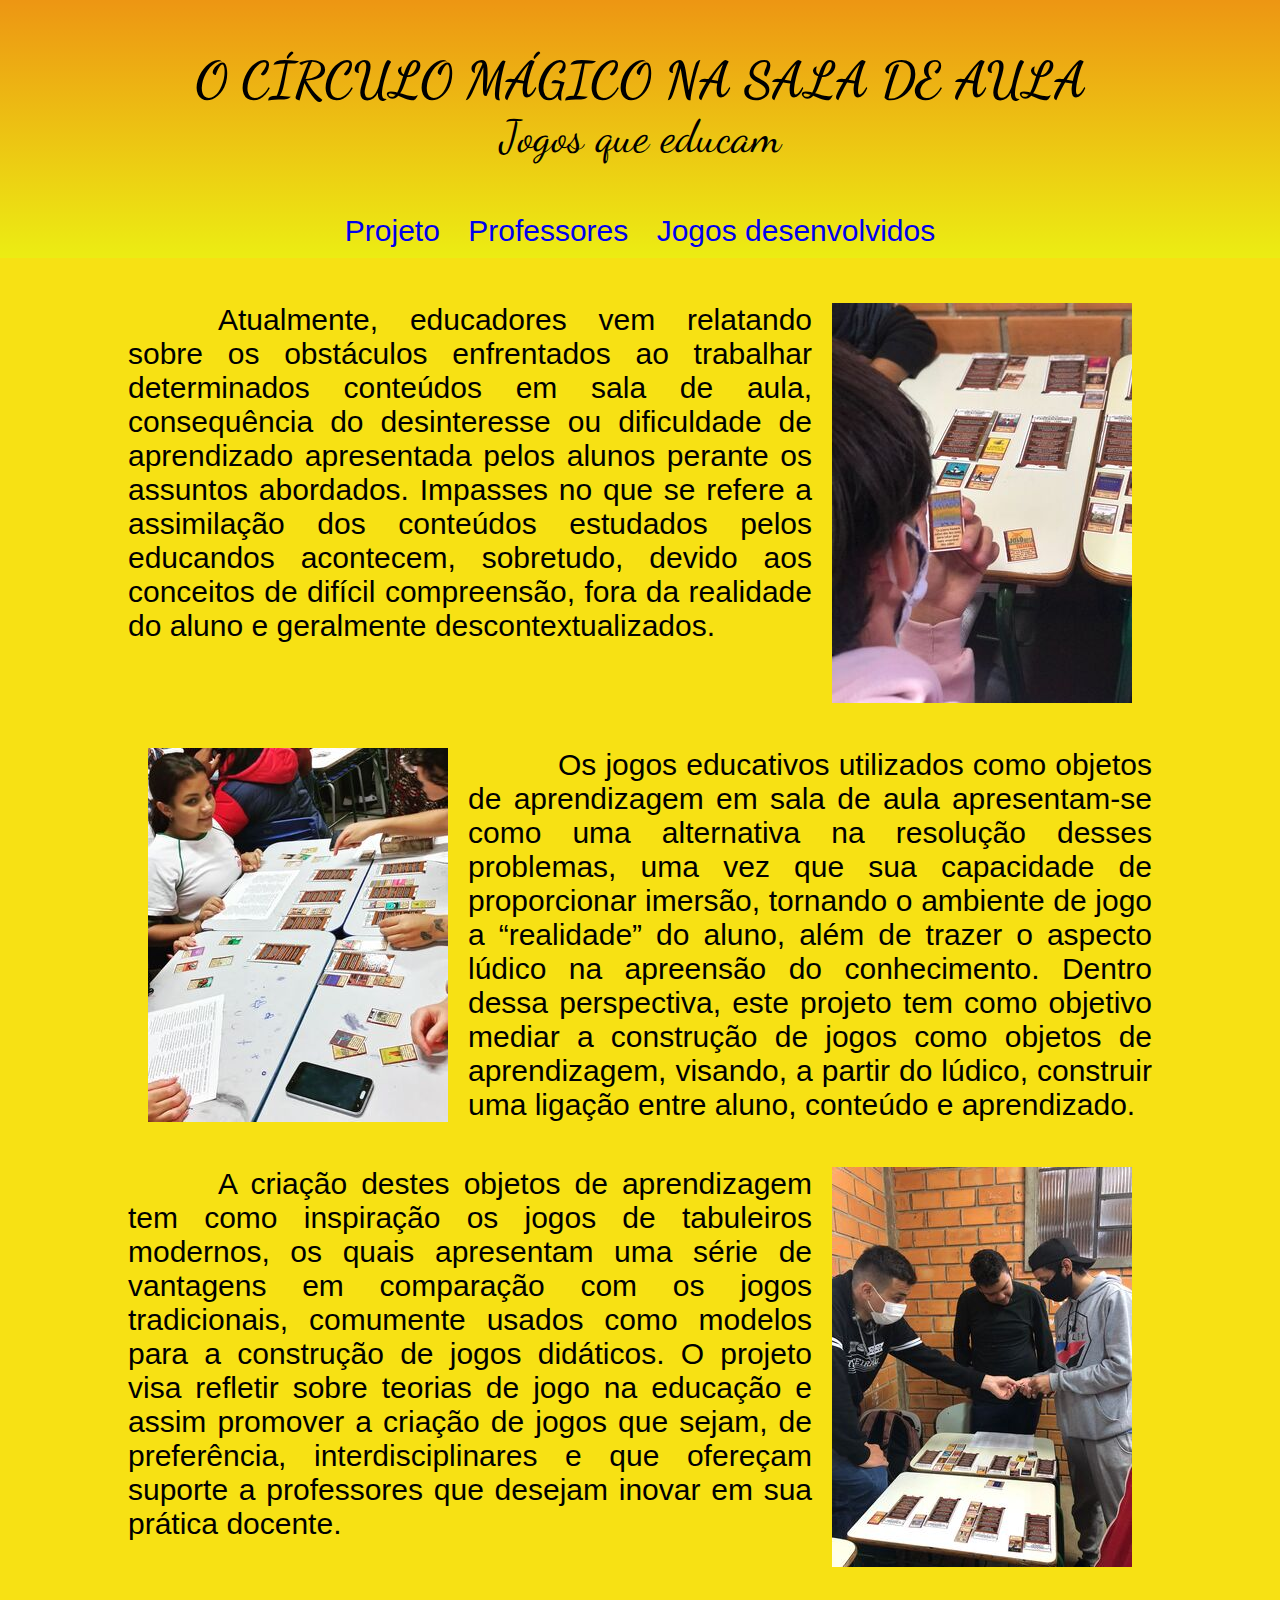
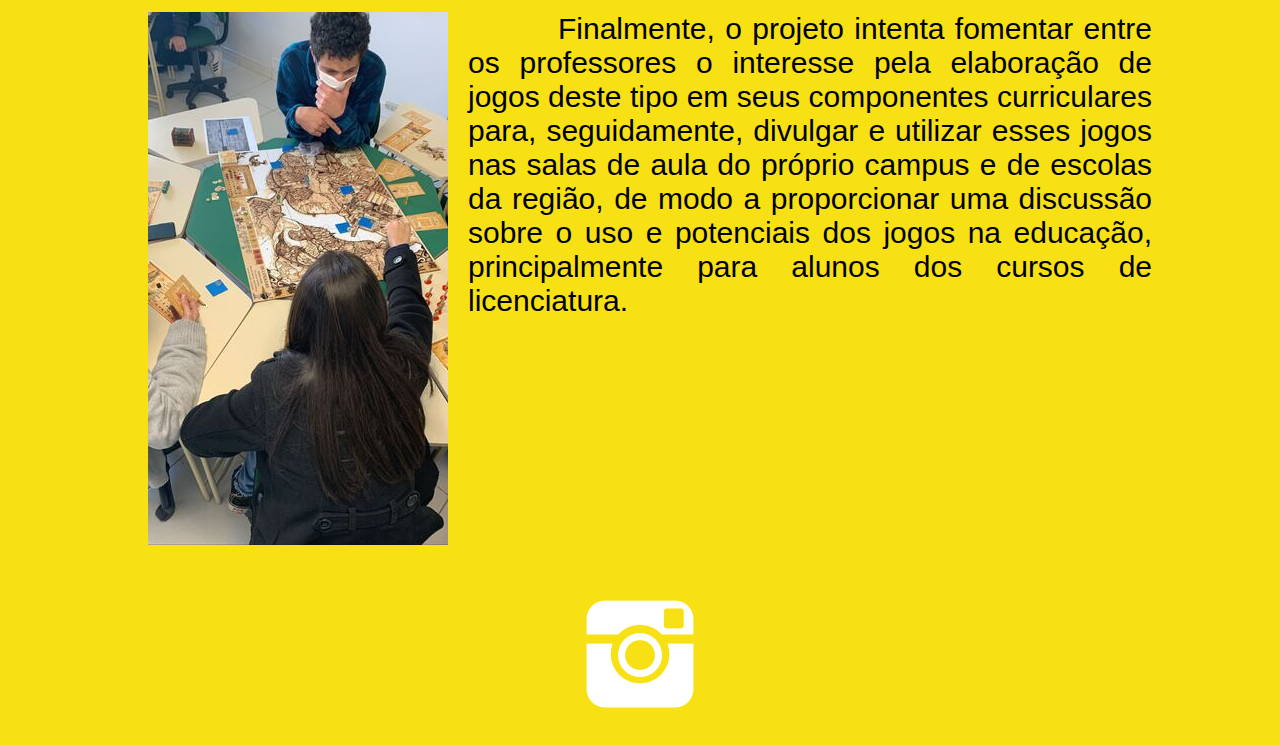
<file: index.html>
<!DOCTYPE html>
<html lang="pt-br">
<head>
    <meta charset="UTF-8">
    <meta http-equiv="X-UA-Compatible" content="IE=edge">
    <meta name="viewport" content="width=device-width, initial-scale=1.0">
    <title>Círculo Mágico</title>
    <link rel="shortcut icon" href="imagens/favicon.ico" type="image/x-icon">
    <link rel="stylesheet" href="estilos/style.css">
</head>
<body>
    <header>
        <h1>O CÍRCULO MÁGICO NA SALA DE AULA</h1>
        <p>Jogos que educam</p>
        <nav>
            <a href="index.html">Projeto</a>
            <a href="pag03.html">Professores</a>
            <a href="pag02.html">Jogos desenvolvidos</a>
        </nav>
    </header>
    <main>
        <section class="home">
            <p>
                Atualmente, educadores vem relatando sobre os obstáculos enfrentados ao
                trabalhar determinados conteúdos em sala de aula, consequência do desinteresse ou
                dificuldade de aprendizado apresentada pelos alunos perante os assuntos abordados.
                Impasses no que se refere a assimilação dos conteúdos estudados pelos educandos
                acontecem, sobretudo, devido aos conceitos de difícil compreensão, fora da realidade
                do aluno e geralmente descontextualizados.
            </p>
            <img src="imagens/WhatsApp Image 2022-08-05 at 18.38.02 (2).jpeg" alt="Imagens de estante com livros">
        </section>
        <section class="home">
            <img src="imagens/WhatsApp Image 2022-08-05 at 18.38.01 (2).jpeg" alt="Imagem de jogo de tabuleiro">
            <p>
                Os jogos educativos utilizados como
                objetos de aprendizagem em sala de aula apresentam-se como uma alternativa na
                resolução desses problemas, uma vez que sua capacidade de proporcionar imersão,
                tornando o ambiente de jogo a “realidade” do aluno, além de trazer o aspecto lúdico na
                apreensão do conhecimento. Dentro dessa perspectiva, este projeto tem como
                objetivo mediar a construção de jogos como objetos de aprendizagem, visando, a
                partir do lúdico, construir uma ligação entre aluno, conteúdo e aprendizado.
            </p>
        </section>
        <section class="home">
            <p>
                A criação
                destes objetos de aprendizagem tem como inspiração os jogos de tabuleiros
                modernos, os quais apresentam uma série de vantagens em comparação com os
                jogos tradicionais, comumente usados como modelos para a construção de jogos
                didáticos. O projeto visa refletir sobre teorias de jogo na educação e assim promover a
                criação de jogos que sejam, de preferência, interdisciplinares e que ofereçam suporte
                a professores que desejam inovar em sua prática docente.
            </p>
            <img src="imagens/WhatsApp Image 2022-08-05 at 18.38.02 (1).jpeg" alt="Imagem de livros">
        </section>
        <section class="home">
            <img src="imagens/WhatsApp Image 2022-08-05 at 18.38.01.jpeg" alt="Imagem de jogo">
            <p>
                Finalmente, o projeto
                intenta fomentar entre os professores o interesse pela elaboração de jogos deste tipo
                em seus componentes curriculares para, seguidamente, divulgar e utilizar esses jogos
                nas salas de aula do próprio campus e de escolas da região, de modo a proporcionar
                uma discussão sobre o uso e potenciais dos jogos na educação, principalmente para
                alunos dos cursos de licenciatura.
            </p>
            
        </section> 

        <a href="https://instagram.com/circulo_magicojogos?igshid=YmMyMTA2M2Y=" target="_blank"><img src="imagens/instagram.png" alt="Logo instagram"></a>
    </main>
</body>
</html>
</file>
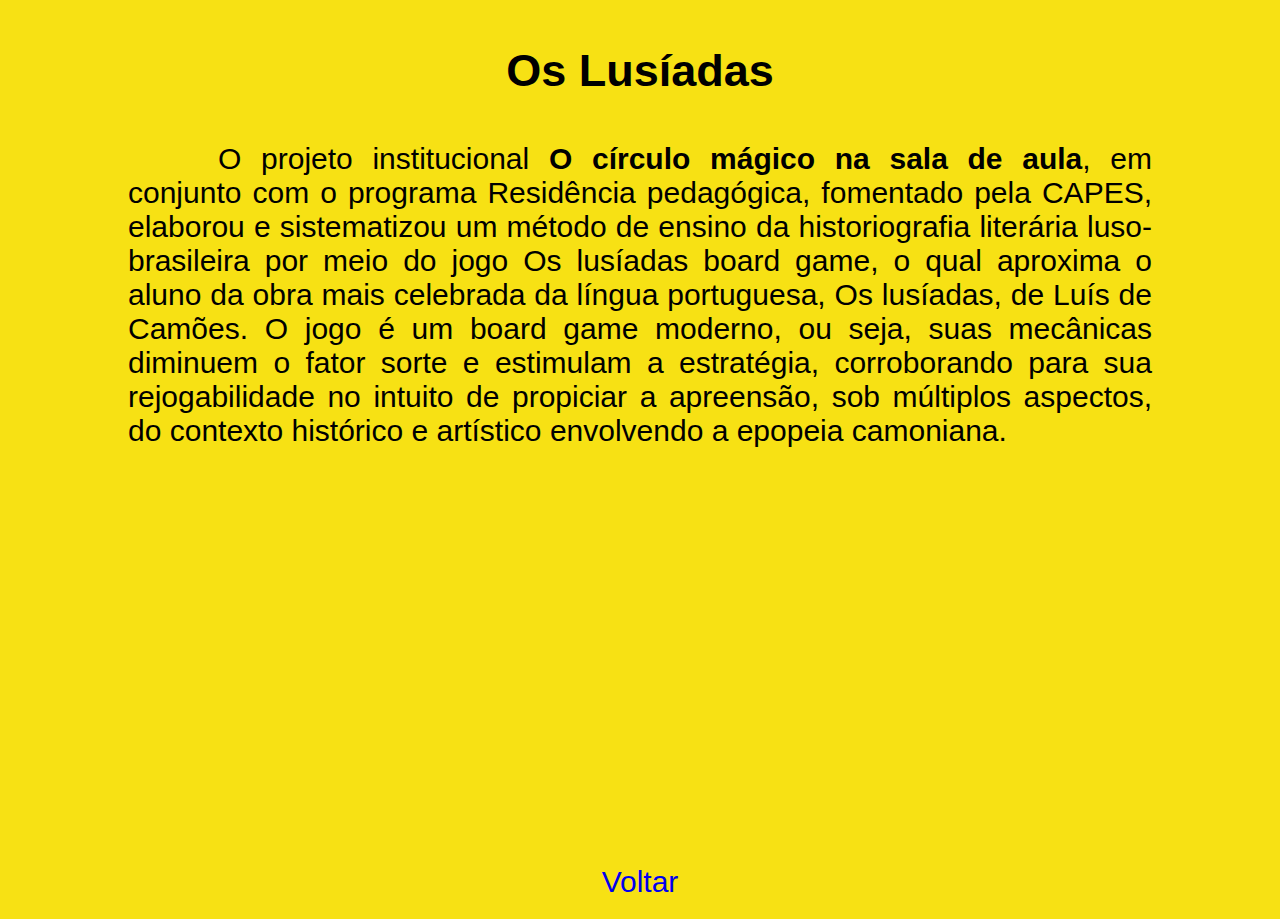
<file: jogo1.html>
<!DOCTYPE html>
<html lang="pt-br">
<head>
    <meta charset="UTF-8">
    <meta http-equiv="X-UA-Compatible" content="IE=edge">
    <meta name="viewport" content="width=device-width, initial-scale=1.0">
    <link rel="stylesheet" href="estilos/style.css">
    <title>Os Lusíadas</title>
</head>
<body>
    <section class="jogos">
        <h2>Os Lusíadas</h2>

        <p>
            O projeto institucional <strong>O círculo mágico na sala de aula</strong>, 
            em conjunto com o programa Residência pedagógica, fomentado pela
            CAPES, elaborou e sistematizou um método de ensino da historiografia literária luso-brasileira
            por meio do jogo Os lusíadas board game, o qual aproxima o aluno da obra mais celebrada da
            língua portuguesa, Os lusíadas, de Luís de Camões. O jogo é um board game moderno, ou seja,
            suas mecânicas diminuem o fator sorte e estimulam a estratégia, corroborando para sua
            rejogabilidade no intuito de propiciar a apreensão, sob múltiplos aspectos, do contexto histórico
            e artístico envolvendo a epopeia camoniana. 
        </p>
        <iframe src="https://www.youtube.com/embed/0HKw-vnpVz4" title="YouTube video player" frameborder="0" allow="accelerometer; autoplay; clipboard-write; encrypted-media; gyroscope; picture-in-picture" allowfullscreen></iframe> <br>

        <a  href="pag02.html">Voltar</a>
    </section>

    
    
</body>
</html>
</file>
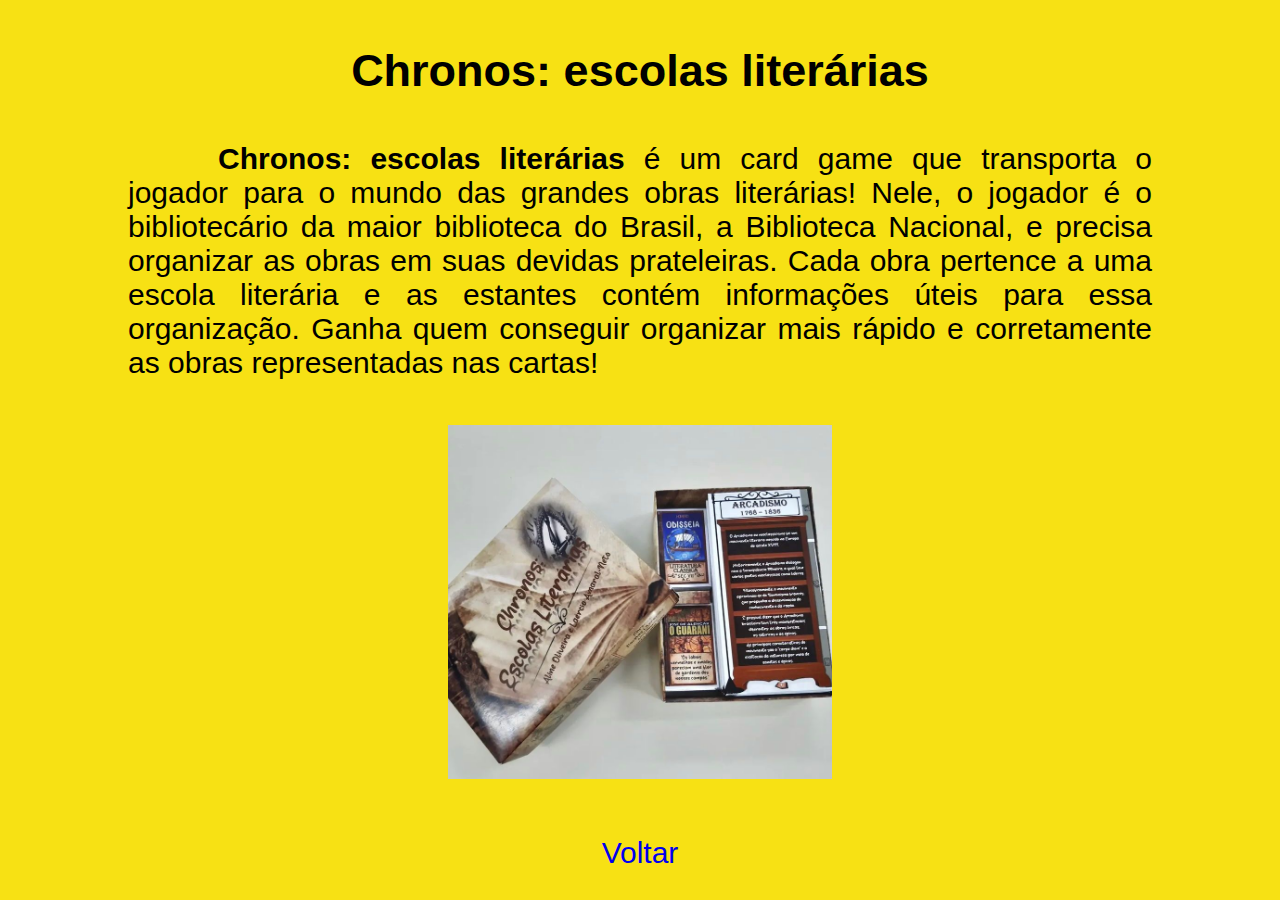
<file: jogo2.html>
<!DOCTYPE html>
<html lang="pt-br">
<head>
    <meta charset="UTF-8">
    <meta http-equiv="X-UA-Compatible" content="IE=edge">
    <meta name="viewport" content="width=device-width, initial-scale=1.0">
    <link rel="stylesheet" href="estilos/style.css">
    <title>Chronos</title>
</head>
<body>
    <section class="jogos">
        <h2>Chronos: escolas literárias</h2>

        <p>
            <strong>Chronos: escolas literárias</strong> é um card game que transporta o jogador para o mundo das grandes obras literárias! Nele, o jogador é o bibliotecário da maior biblioteca do Brasil, a Biblioteca Nacional, e precisa organizar as obras em suas devidas prateleiras. Cada obra pertence a uma escola literária e as estantes contém informações úteis para essa organização. Ganha quem conseguir organizar mais rápido e corretamente as obras representadas nas cartas!
        </p>
        <img src="imagens/chronos.jfif" alt="Foto jogo"> <br>
   
        <a href="pag02.html">Voltar</a>

    </section>
    
</body>
</html>
</file>
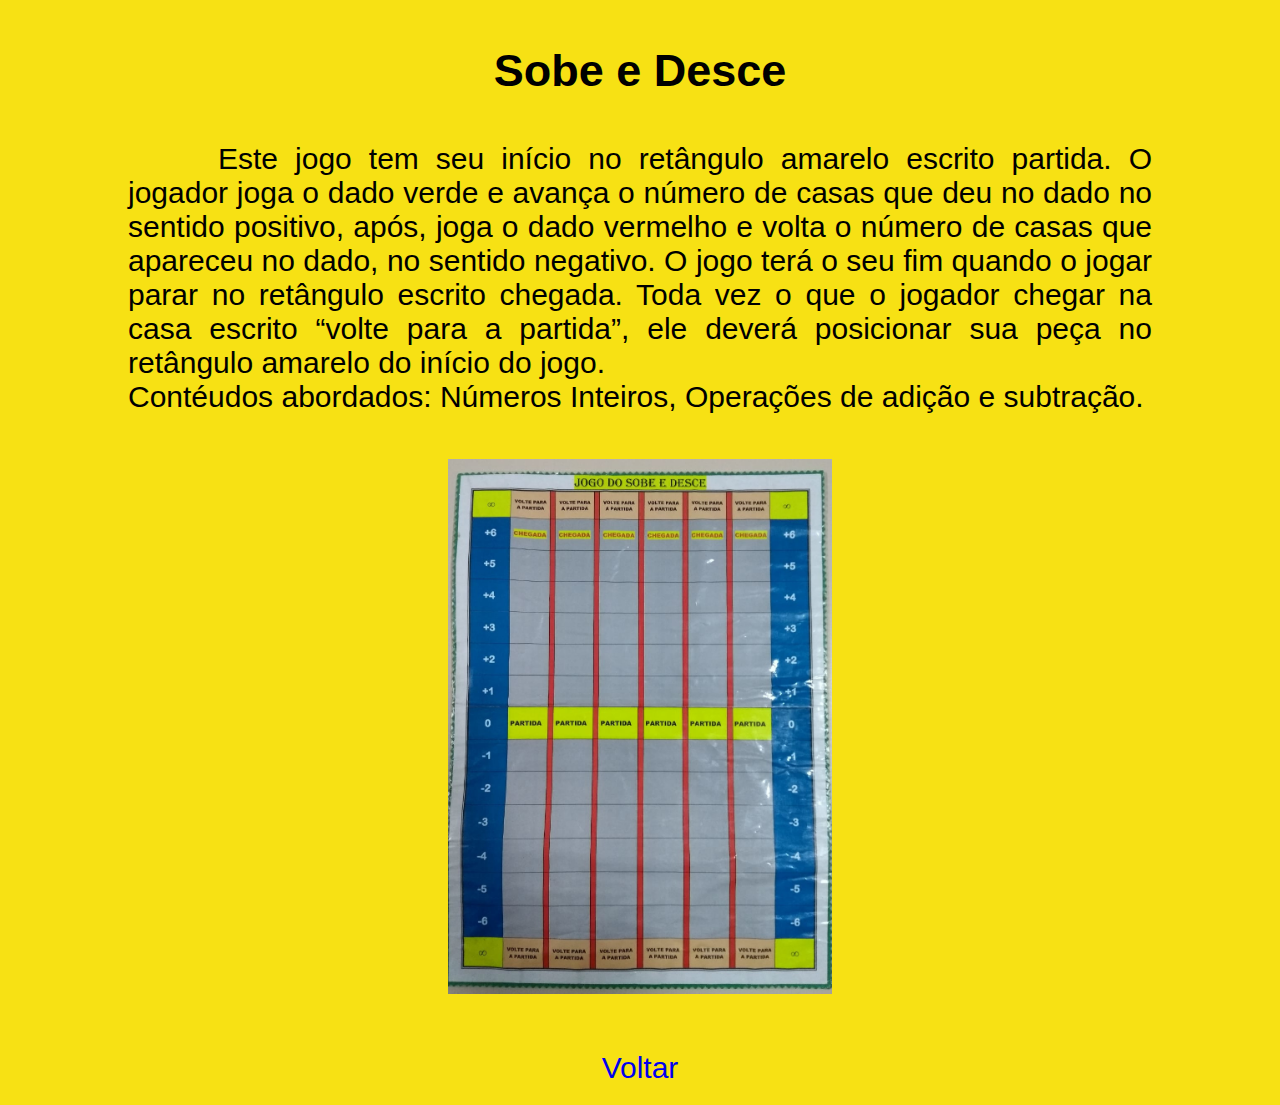
<file: jogo3.html>
<!DOCTYPE html>
<html lang="pt-br">
<head>
    <meta charset="UTF-8">
    <meta http-equiv="X-UA-Compatible" content="IE=edge">
    <meta name="viewport" content="width=device-width, initial-scale=1.0">
    <title>Sobe e Desce</title>
    <link rel="stylesheet" href="estilos/style.css">
</head>
<body>
    <section class="jogos">
        <h2>Sobe e Desce</h2>

        <p>
            Este jogo tem seu início no retângulo amarelo escrito partida. O jogador joga o dado verde e avança o número de casas que deu no dado no sentido positivo, após, joga o dado vermelho e volta o número de casas que apareceu no dado, no sentido negativo. O jogo terá o seu fim quando o jogar parar no retângulo escrito chegada. Toda vez o que o jogador chegar na casa escrito “volte para a partida”, ele deverá posicionar sua peça no retângulo amarelo do início do jogo. <br>
            Contéudos abordados:

            Números Inteiros,
            Operações de adição e subtração.
        </p>
        <img src="imagens/sobedesce.jpeg" alt="Foto jogo"> <br>
        
        <a  href="pag02.html">Voltar</a>
    </section>
    
</body>
</html>
</file>
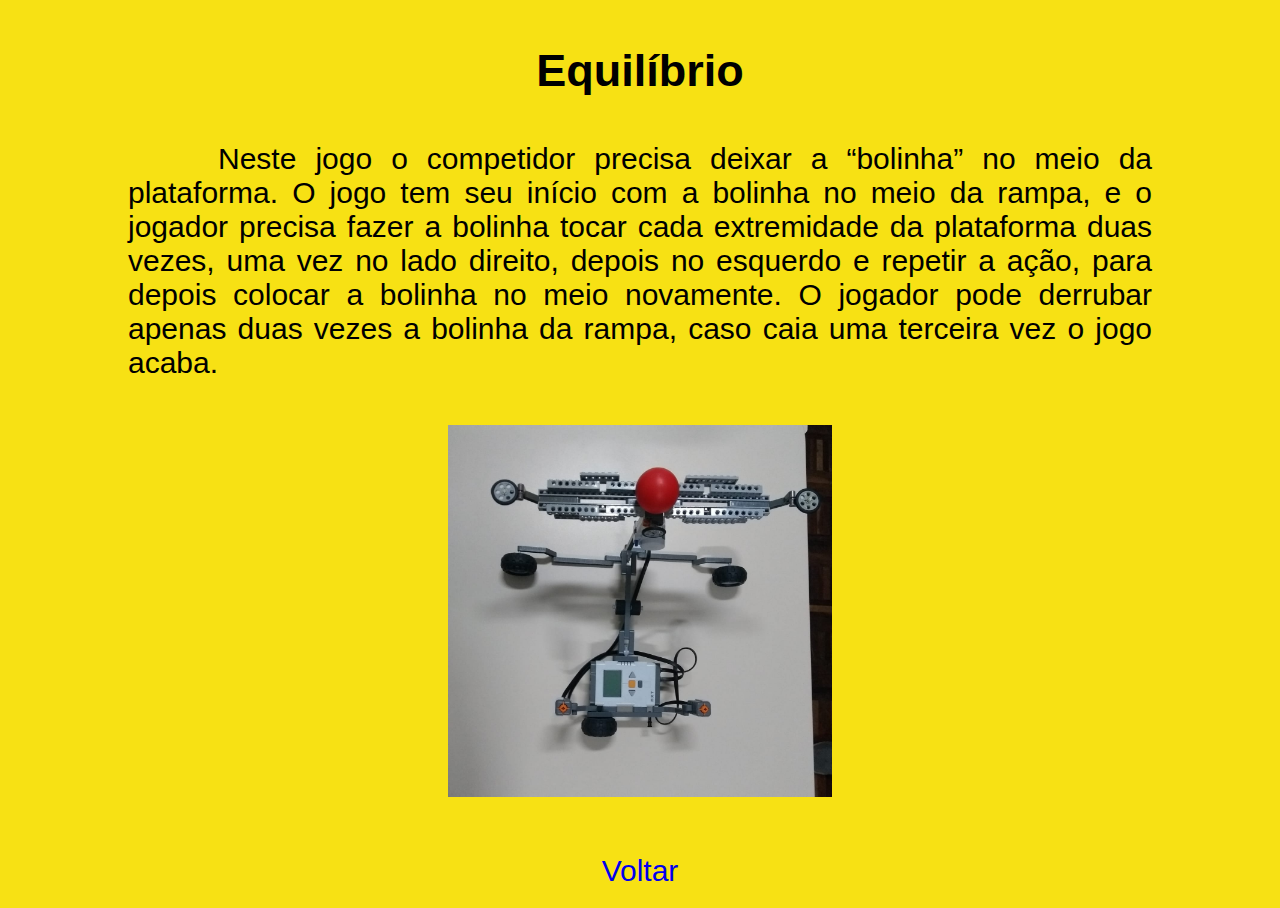
<file: jogo4.html>
<!DOCTYPE html>
<html lang="pt-br">
<head>
    <meta charset="UTF-8">
    <meta http-equiv="X-UA-Compatible" content="IE=edge">
    <meta name="viewport" content="width=device-width, initial-scale=1.0">
    <title>Equilíbrio</title>
    <link rel="stylesheet" href="estilos/style.css">
</head>
<body>
    <section class="jogos">
        <h2>Equilíbrio</h2>

        <p>
            Neste jogo o competidor precisa deixar a “bolinha” no meio da plataforma. O jogo tem seu início com a bolinha no meio da rampa, e o jogador precisa fazer a bolinha tocar cada extremidade da plataforma duas vezes, uma vez no lado direito, depois no esquerdo e repetir a ação, para depois colocar a bolinha no meio novamente. O jogador pode derrubar apenas duas vezes a bolinha da rampa, caso caia uma terceira vez o jogo acaba.
        </p>
        <img src="imagens/equilibrio.jpeg" alt="Foto jogo"> <br>

        <a  href="pag02.html">Voltar</a>
    </section>
    
</body>
</html>
</file>
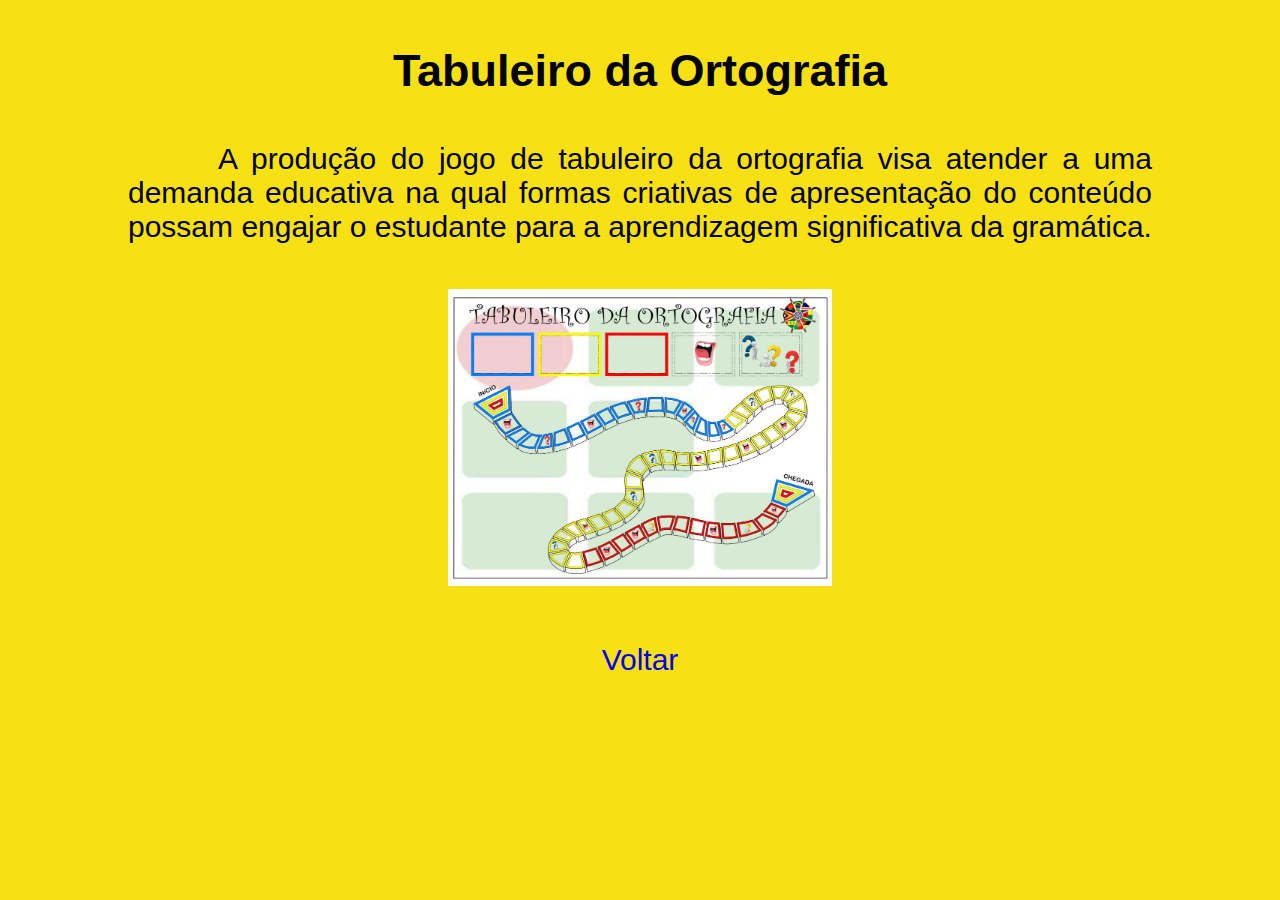
<file: jogo5.html>
<!DOCTYPE html>
<html lang="pt-br">
<head>
    <meta charset="UTF-8">
    <meta http-equiv="X-UA-Compatible" content="IE=edge">
    <meta name="viewport" content="width=device-width, initial-scale=1.0">
    <title>Tabuleiro da Ortografia</title>
    <link rel="stylesheet" href="estilos/style.css">
</head>
<body>
    <section class="jogos">
        <h2>Tabuleiro da Ortografia</h2>

        <p>
            A produção do jogo de tabuleiro da ortografia visa atender a uma demanda educativa na qual formas criativas de apresentação do conteúdo possam engajar o estudante para a aprendizagem significativa da gramática.
        </p>
        <img src="imagens/ortografia.jpeg" alt="Foto jogo"> <br>

        <a  href="pag02.html">Voltar</a>
    </section>
    
</body>
</html>
</file>
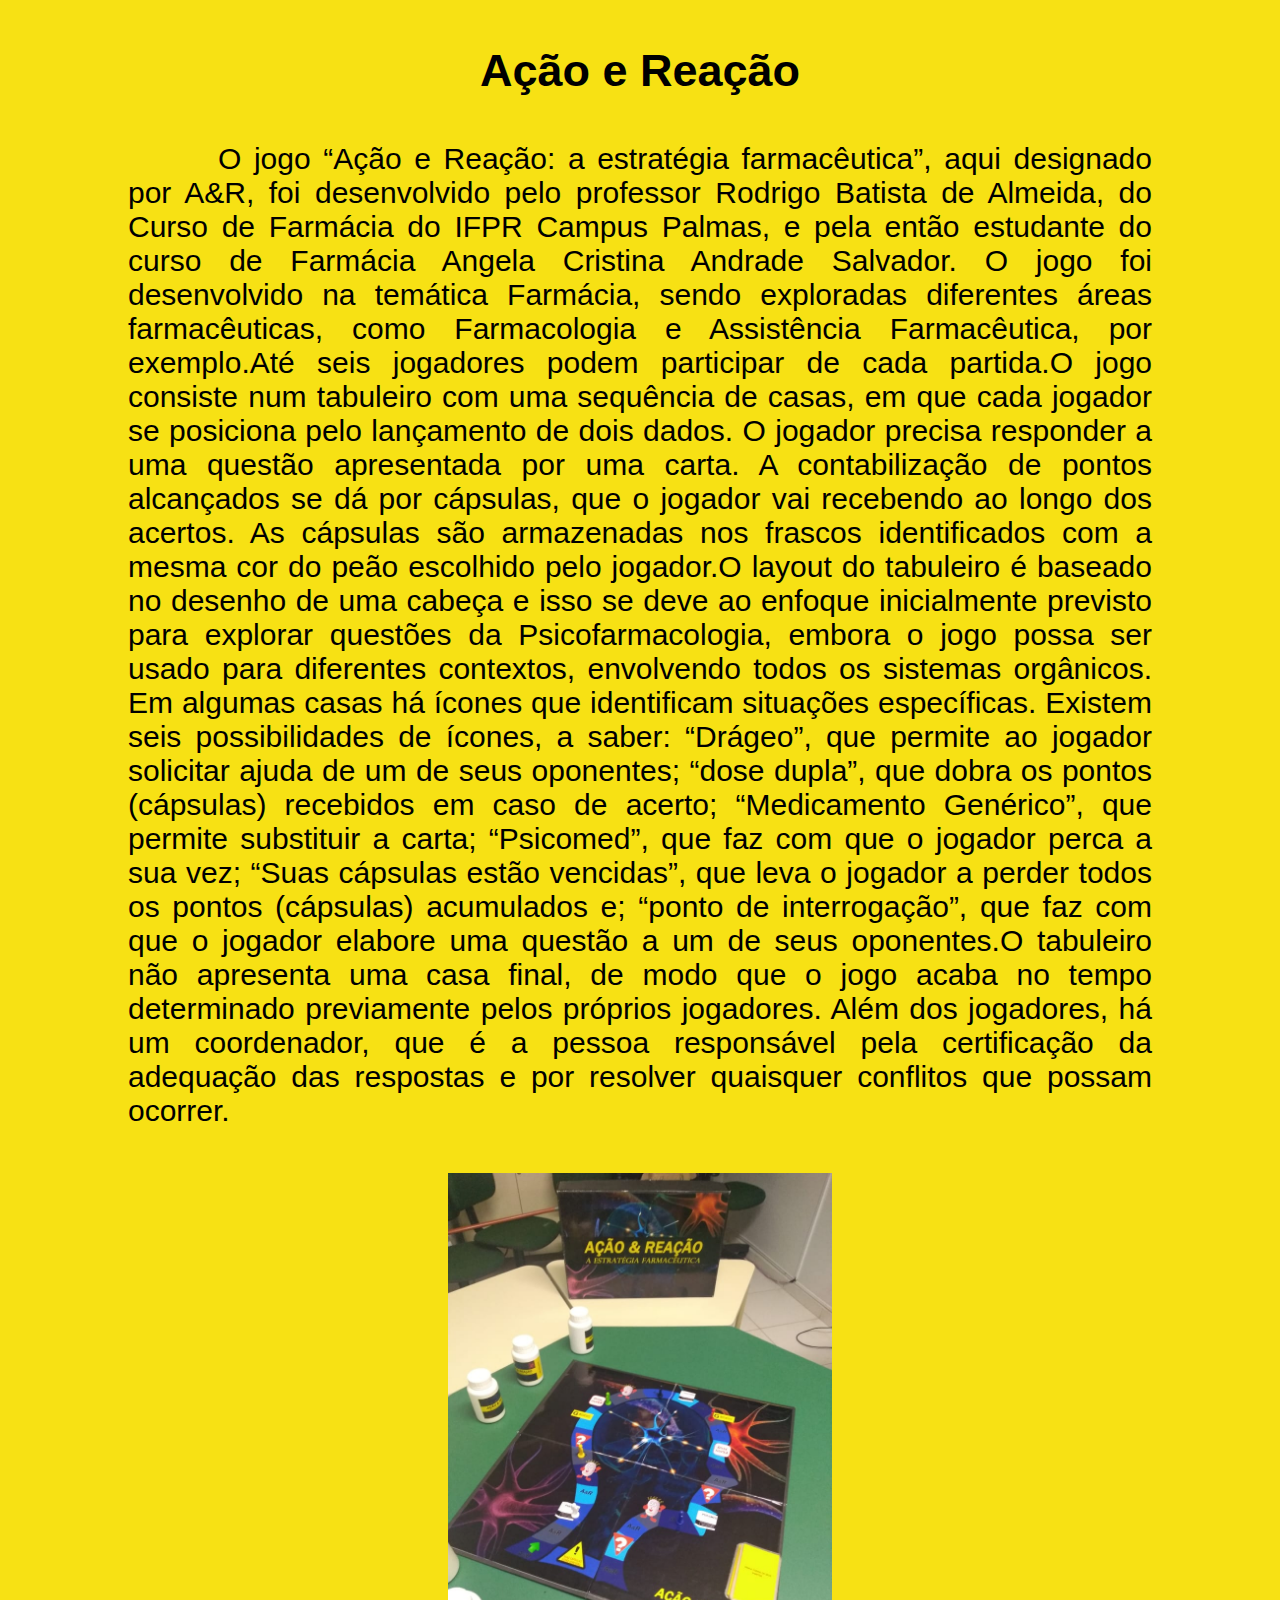
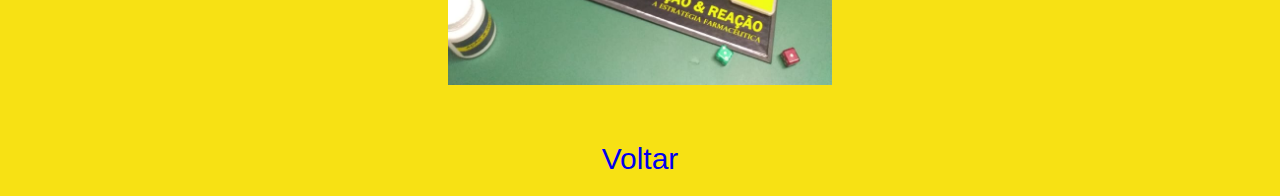
<file: jogo6.html>
<!DOCTYPE html>
<html lang="pt-br">
<head>
    <meta charset="UTF-8">
    <meta http-equiv="X-UA-Compatible" content="IE=edge">
    <meta name="viewport" content="width=device-width, initial-scale=1.0">
    <title>Ação e Reação</title>
    <link rel="stylesheet" href="estilos/style.css">
</head>
<body>
    <section class="jogos">
        <h2>Ação e Reação</h2>

        <p>
            ​O jogo “Ação e Reação: a estratégia farmacêutica”, aqui designado por A&R, foi desenvolvido pelo professor Rodrigo Batista de Almeida, do Curso de Farmácia do IFPR Campus Palmas, e pela então estudante do curso de Farmácia Angela Cristina Andrade Salvador. O jogo foi desenvolvido na temática Farmácia, sendo exploradas diferentes áreas farmacêuticas, como Farmacologia e Assistência Farmacêutica, por exemplo.
            ​Até seis jogadores podem participar de cada partida.​O jogo consiste num tabuleiro com uma sequência de casas, em que cada jogador se posiciona pelo lançamento de dois dados. O jogador precisa responder a uma questão apresentada por uma carta. A contabilização de pontos alcançados se dá por cápsulas, que o jogador vai recebendo ao longo dos acertos. As cápsulas são armazenadas nos frascos identificados com a mesma cor do peão escolhido pelo jogador.
            ​O layout do tabuleiro é baseado no desenho de uma cabeça e isso se deve ao enfoque inicialmente previsto para explorar questões da Psicofarmacologia, embora o jogo possa ser usado para diferentes contextos, envolvendo todos os sistemas orgânicos.  
            ​Em algumas casas há ícones que identificam situações específicas. Existem seis possibilidades de ícones, a saber: “Drágeo”, que permite ao jogador solicitar ajuda de um de seus oponentes; “dose dupla”, que dobra os pontos (cápsulas) recebidos em caso de acerto; “Medicamento Genérico”, que permite substituir a carta; “Psicomed”, que faz com que o jogador perca a sua vez; “Suas cápsulas estão vencidas”, que leva o jogador a perder todos os pontos (cápsulas) acumulados e; “ponto de interrogação”, que faz com que o jogador elabore uma questão a um de seus oponentes.
            ​O tabuleiro não apresenta uma casa final, de modo que o jogo acaba no tempo determinado previamente pelos próprios jogadores. Além dos jogadores, há um coordenador, que é a pessoa responsável pela certificação da adequação das respostas e por resolver quaisquer conflitos que possam ocorrer.
        </p>
        <img src="imagens/acaoreacao.jfif" alt="Foto jogo"> <br>

        <a  href="pag02.html">Voltar</a>
    </section>
    
</body>
</html>
</file>
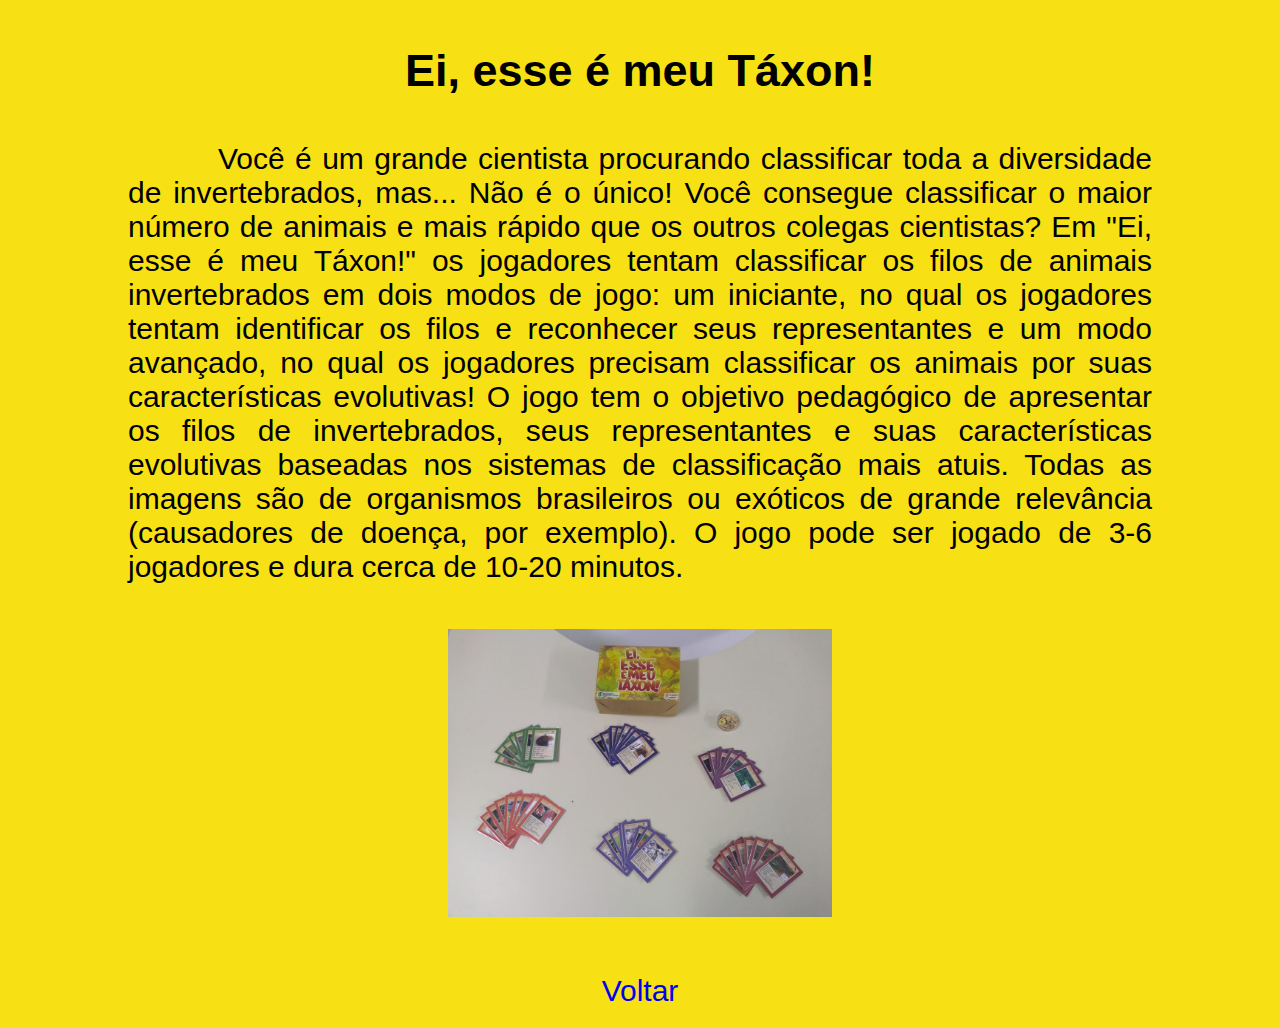
<file: jogo7.html>
<!DOCTYPE html>
<html lang="pt-br">
<head>
    <meta charset="UTF-8">
    <meta http-equiv="X-UA-Compatible" content="IE=edge">
    <meta name="viewport" content="width=device-width, initial-scale=1.0">
    <title>Táxon</title>
    <link rel="stylesheet" href="estilos/style.css">
</head>
<body>
    <section class="jogos">
        <h2>Ei, esse é meu Táxon!</h2>

        <p>
            Você é um grande cientista procurando classificar toda a diversidade de invertebrados, mas... Não é o único! Você consegue classificar o maior número de animais e mais rápido que os outros colegas cientistas? Em "Ei, esse é meu Táxon!" os jogadores tentam classificar os filos de animais invertebrados em dois modos de jogo: um iniciante, no qual os jogadores tentam identificar os filos e reconhecer seus representantes e um modo avançado, no qual os jogadores precisam classificar os animais por suas características evolutivas! O jogo tem o objetivo pedagógico de apresentar os filos de invertebrados, seus representantes e suas características evolutivas baseadas nos sistemas de classificação mais atuis. Todas as imagens são de organismos brasileiros ou exóticos de grande relevância (causadores de doença, por exemplo). O jogo pode ser jogado de 3-6 jogadores e dura cerca de 10-20 minutos.
        </p>
        <img src="imagens/taxon.jfif" alt="Foto jogo"> <br>

        <a  href="pag02.html">Voltar</a>
    </section>
    
</body>
</html>
</file>
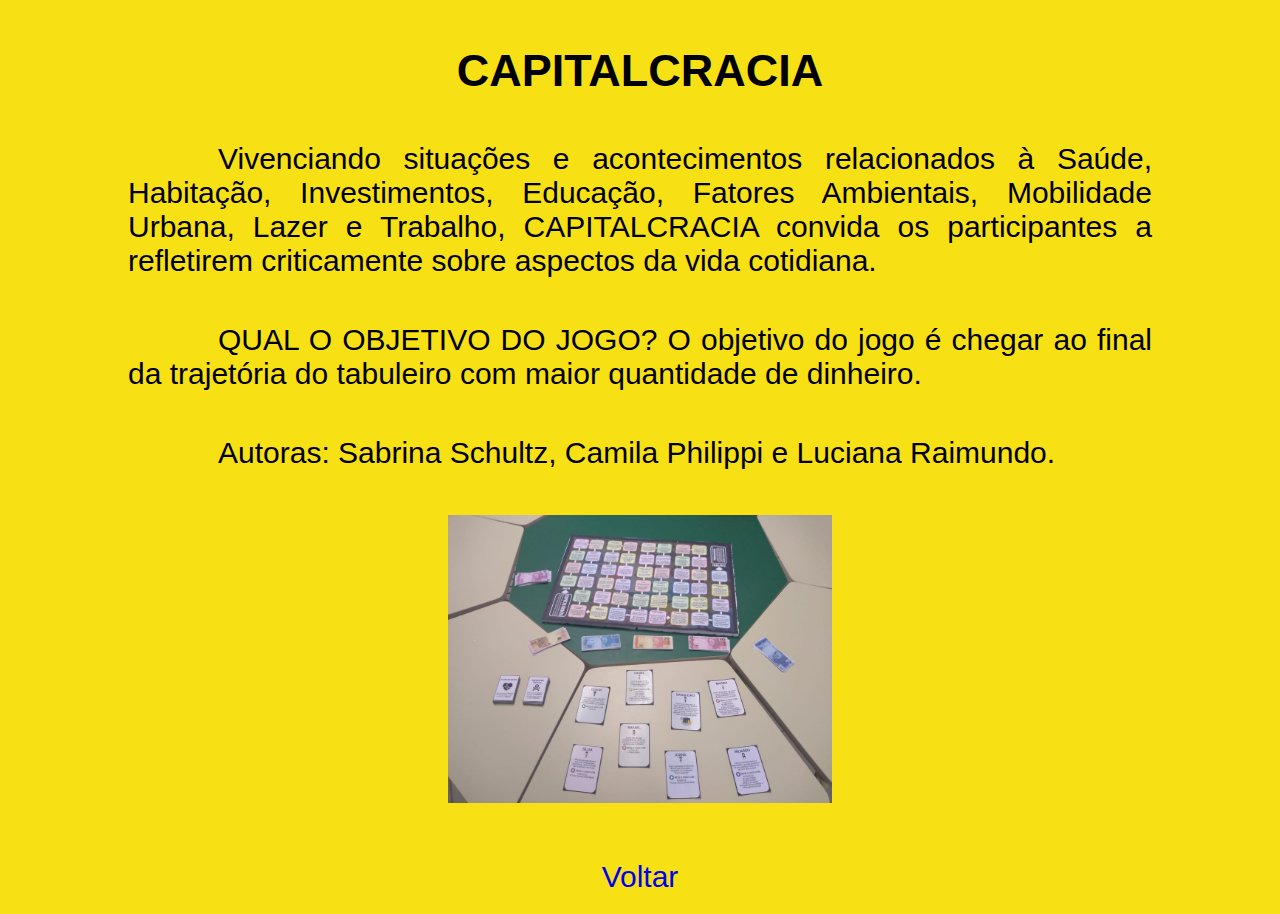
<file: jogo8.html>
<!DOCTYPE html>
<html lang="pt-br">
<head>
    <meta charset="UTF-8">
    <meta http-equiv="X-UA-Compatible" content="IE=edge">
    <meta name="viewport" content="width=device-width, initial-scale=1.0">
    <title>Capitalcracia</title>
    <link rel="stylesheet" href="estilos/style.css">
</head>
<body>
    <section class="jogos">
        <h2>CAPITALCRACIA</h2>

        <p>
            Vivenciando situações e acontecimentos relacionados à Saúde, Habitação, Investimentos, Educação, Fatores Ambientais, Mobilidade Urbana, Lazer e Trabalho, CAPITALCRACIA convida os participantes a refletirem criticamente sobre aspectos da vida cotidiana. 
        </p>
        <p>
            QUAL O OBJETIVO DO JOGO?
            O objetivo do jogo é chegar ao final da trajetória do tabuleiro com maior quantidade de dinheiro.
        </p>
        <p>
            Autoras: Sabrina Schultz, Camila Philippi e Luciana Raimundo.
        </p>
            
       
        <img src="imagens/capitalcracia.jfif" alt="Foto jogo"> <br>

        <a  href="pag02.html">Voltar</a>
    </section>
    
</body>
</html>
</file>
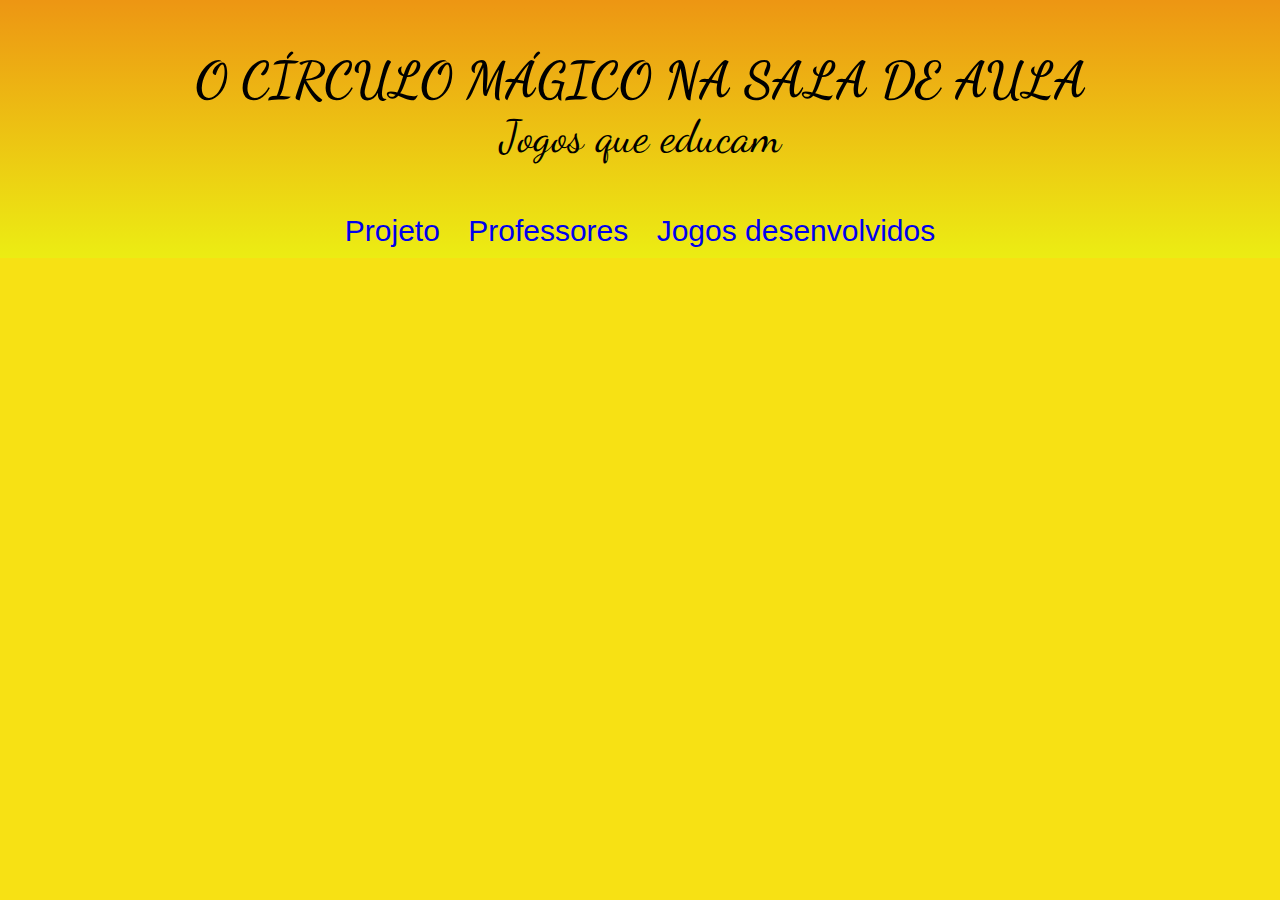
<file: pag01.html>
<!DOCTYPE html>
<html lang="pt-br">
<head>
    <meta charset="UTF-8">
    <meta http-equiv="X-UA-Compatible" content="IE=edge">
    <meta name="viewport" content="width=device-width, initial-scale=1.0">
    <title>Contato</title>
    <link rel="shortcut icon" href="imagens/favicon.ico" type="image/x-icon">
    <link rel="stylesheet" href="estilos/style.css">
</head>
<body>
    <header>
        <h1>O CÍRCULO MÁGICO NA SALA DE AULA</h1>
        <p>Jogos que educam</p>
        <nav>
            <a href="index.html">Projeto</a>
            <a href="pag03.html">Professores</a>
            <a href="pag02.html">Jogos desenvolvidos</a>
        </nav>

    </header>
    <main>

    </main>
    
</body>
</html>
</file>
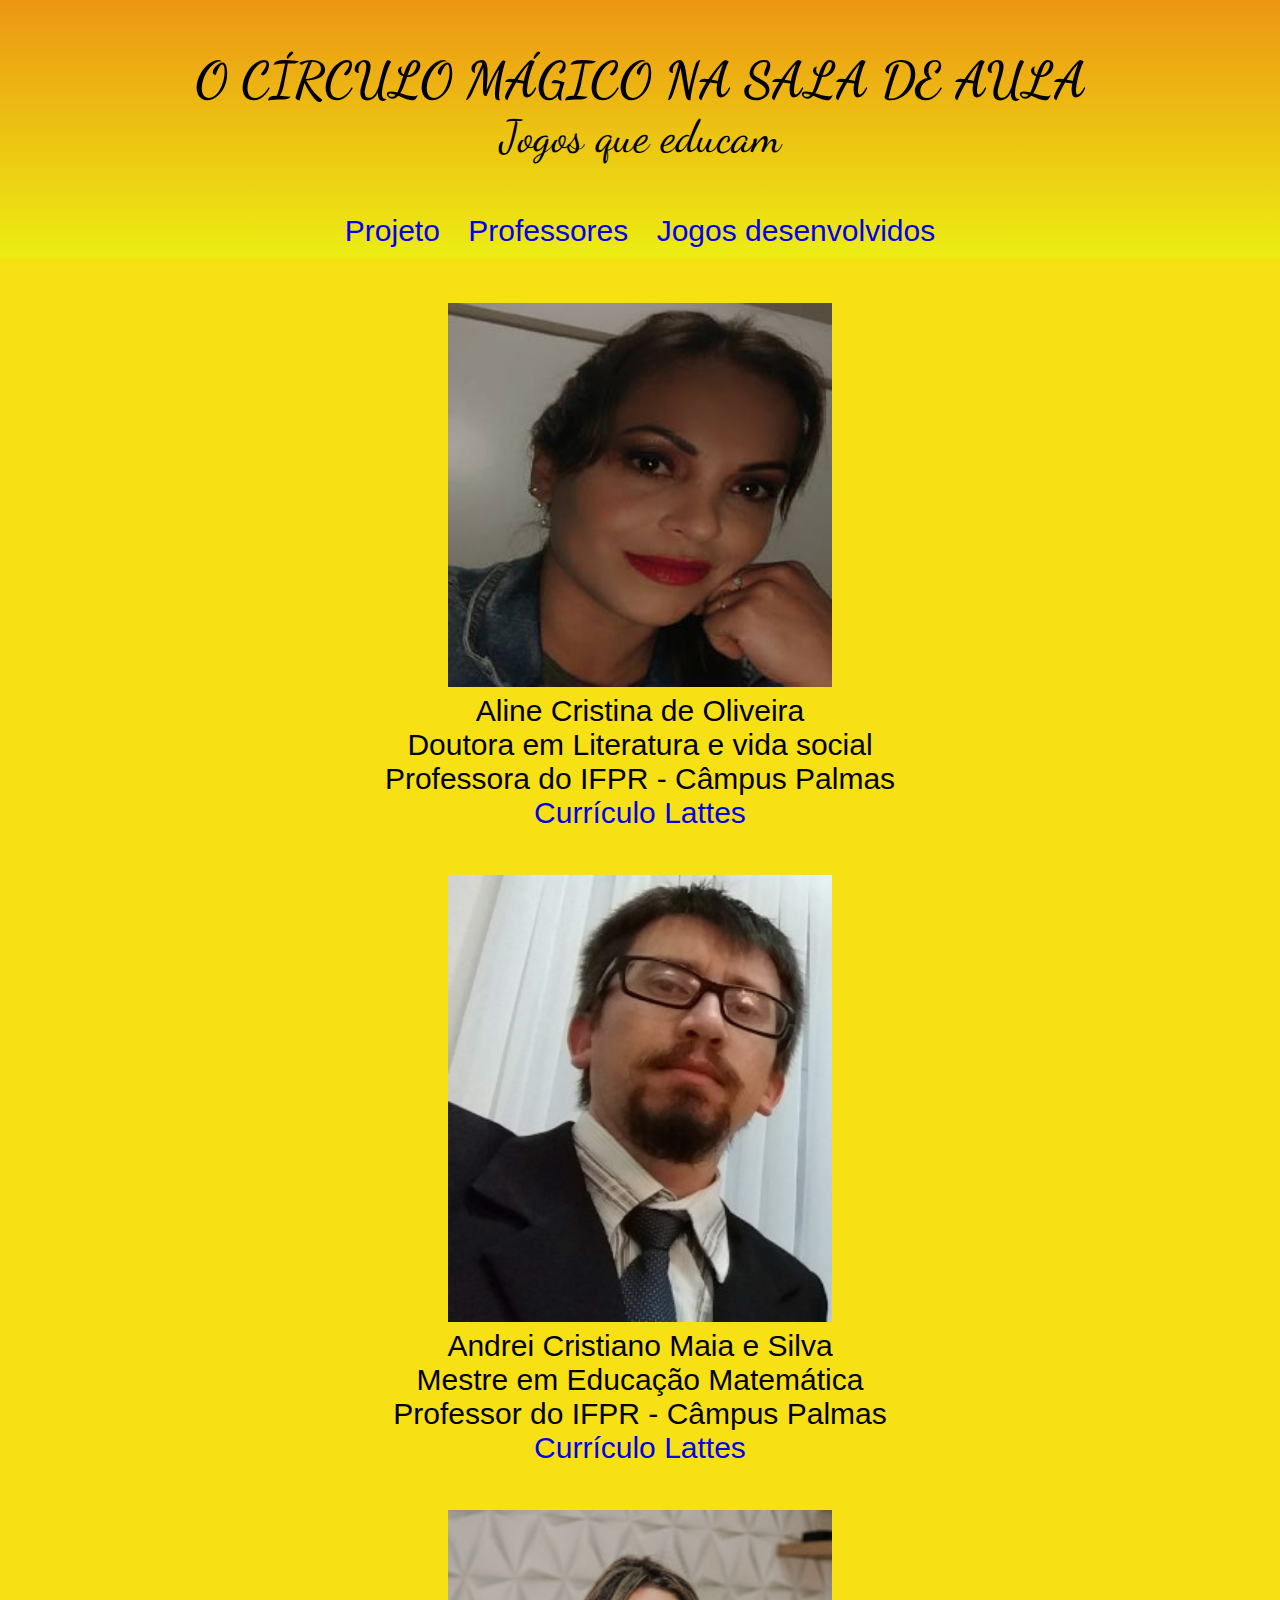
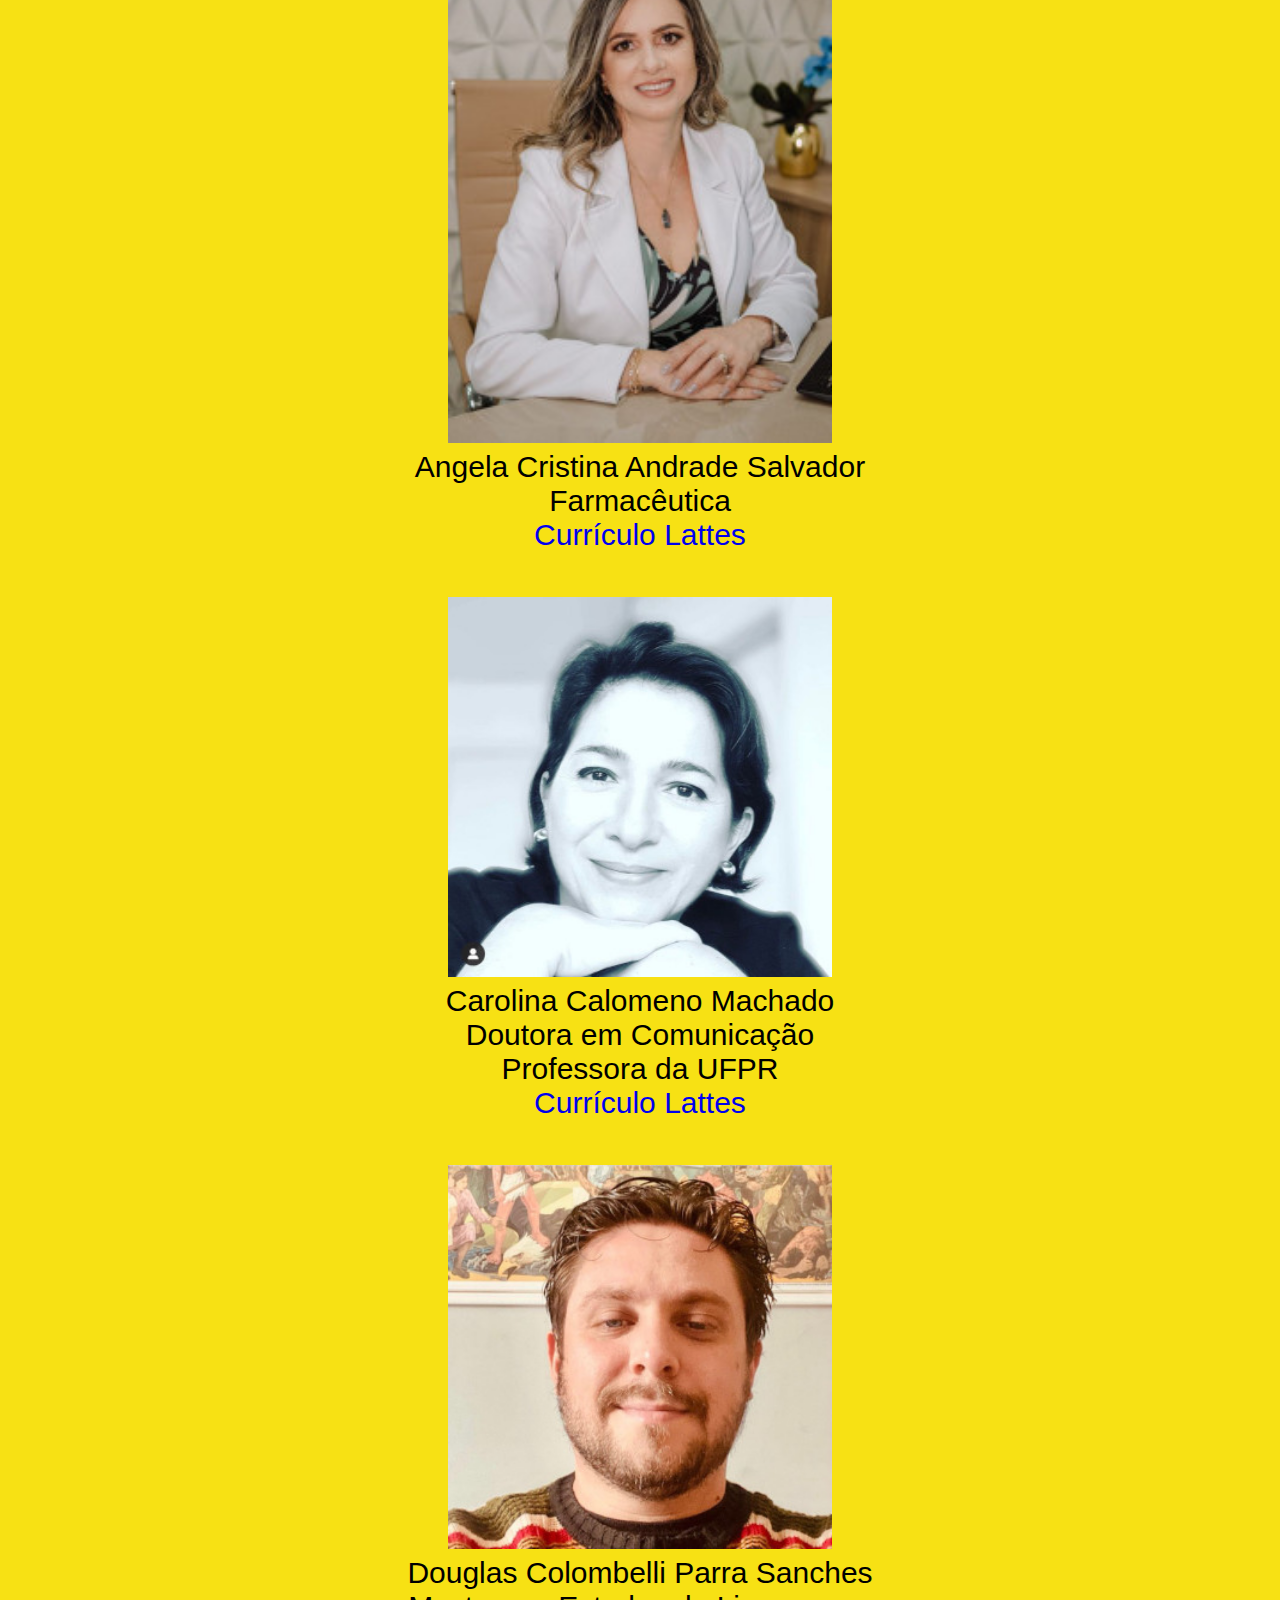
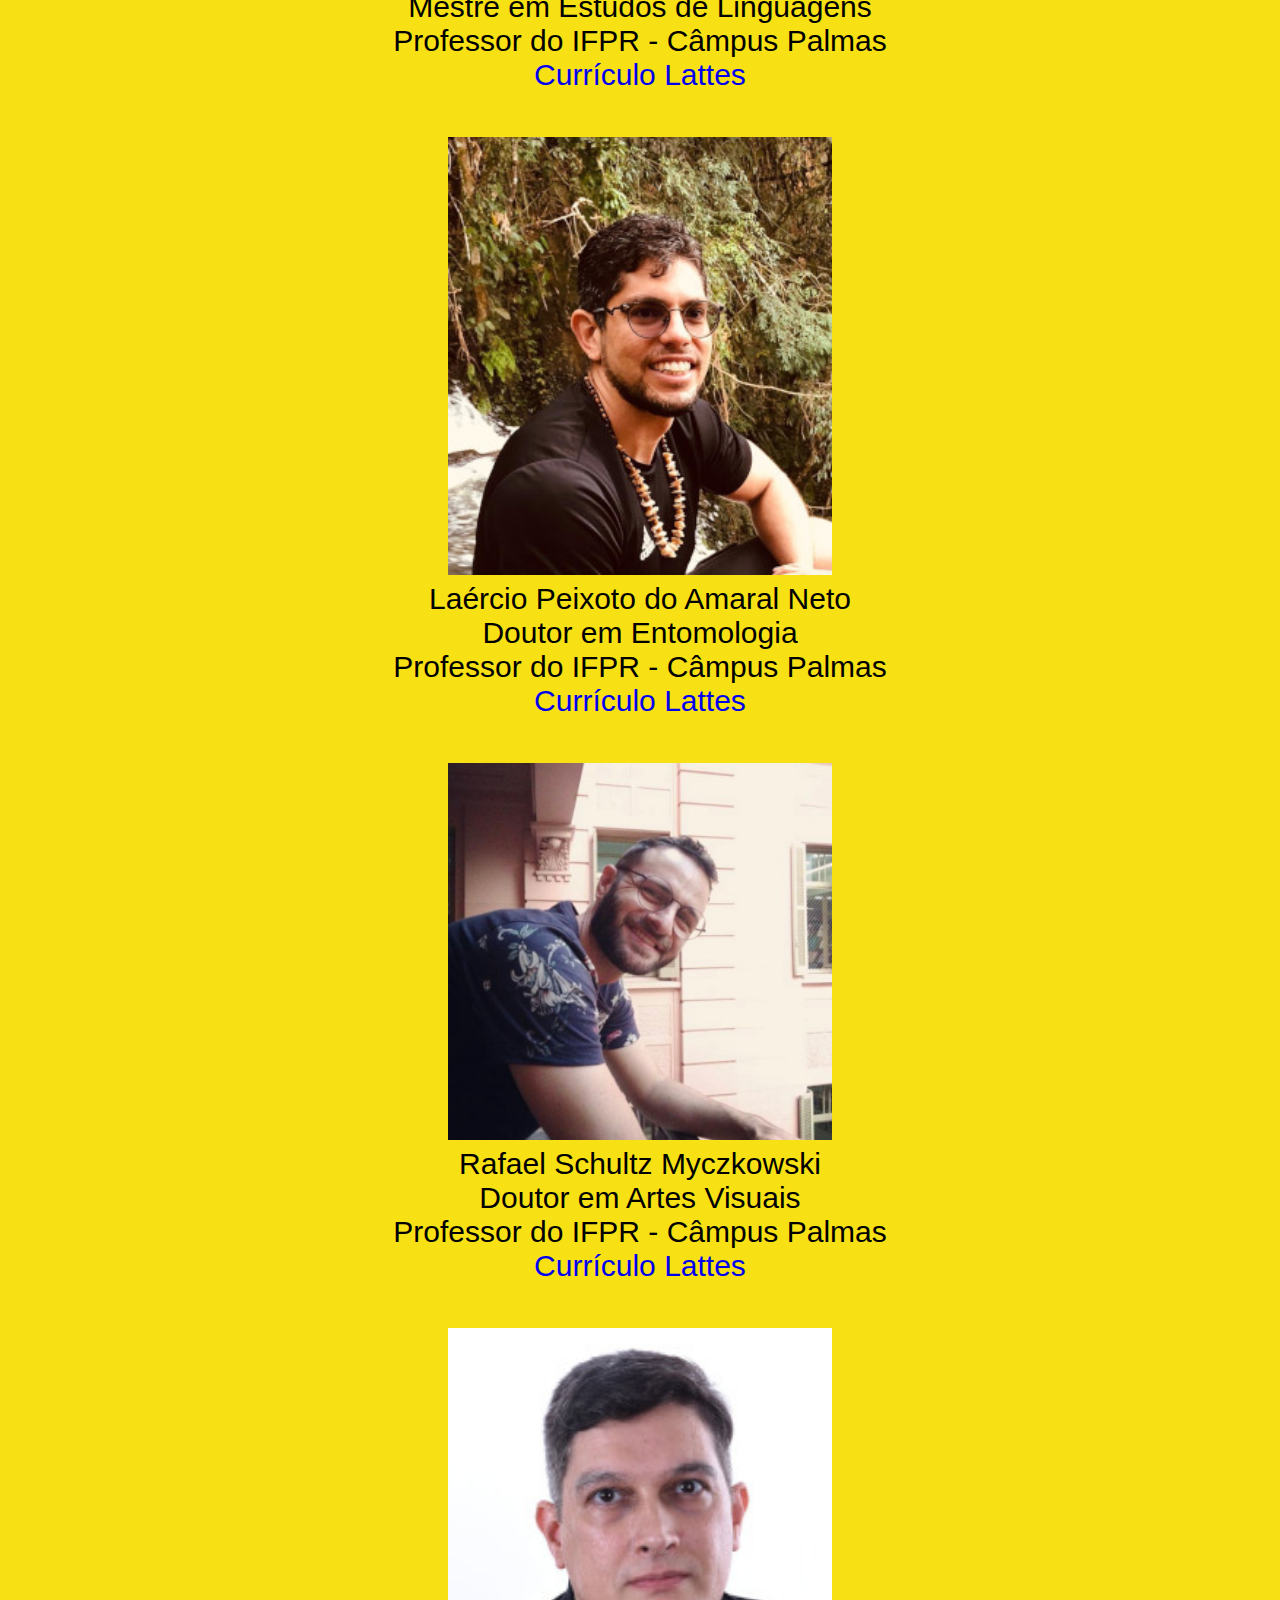
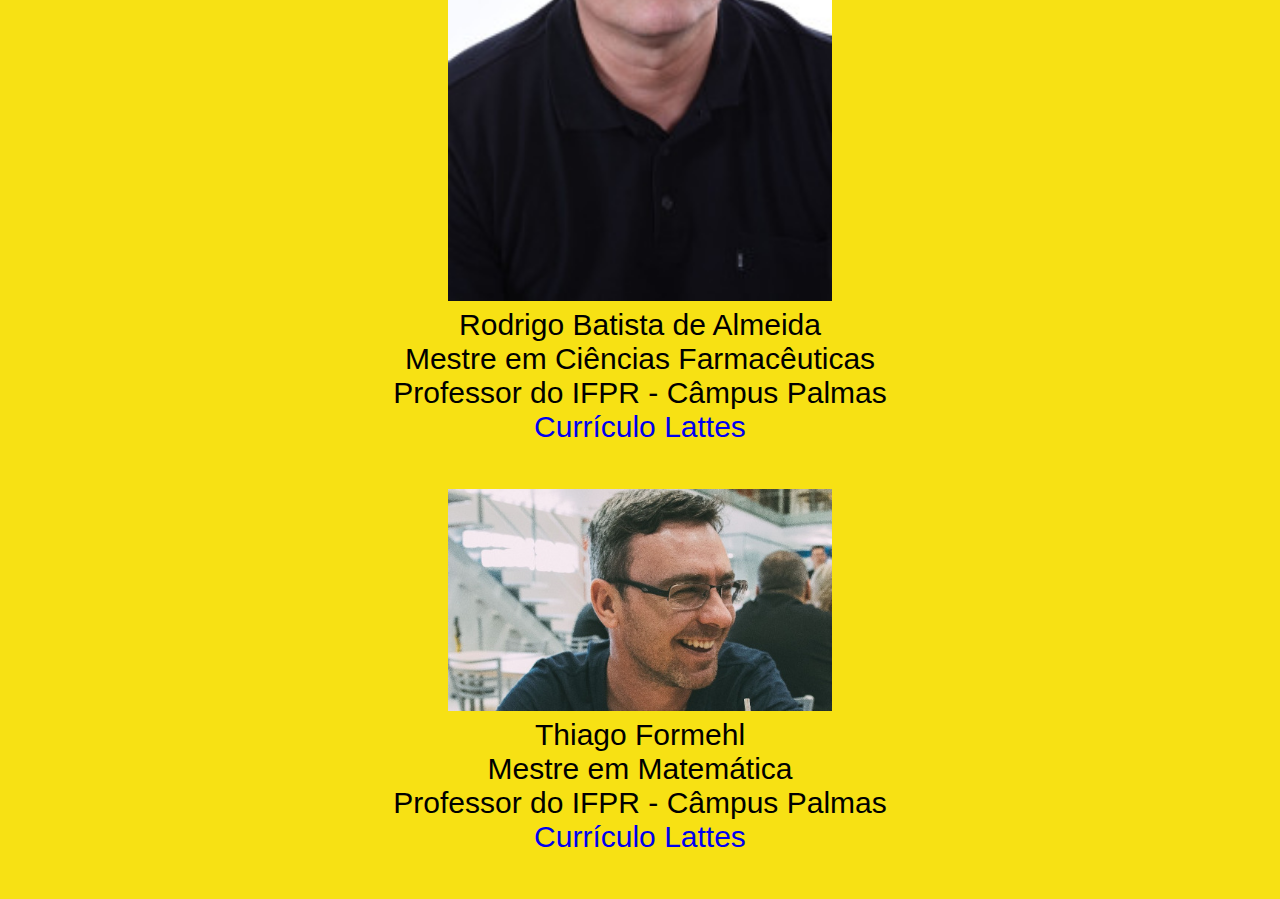
<file: pag03.html>
<!DOCTYPE html>
<html lang="pt-br">
<head>
    <meta charset="UTF-8">
    <meta http-equiv="X-UA-Compatible" content="IE=edge">
    <meta name="viewport" content="width=device-width, initial-scale=1.0">
    <title>Professores</title>
    <link rel="shortcut icon" href="imagens/favicon.ico" type="image/x-icon">
    <link rel="stylesheet" href="estilos/style.css">
</head>
<body>
    <header>
        <h1>O CÍRCULO MÁGICO NA SALA DE AULA</h1>
        <p>Jogos que educam</p>
        <nav>
            <a href="index.html">Projeto</a>
            <a href="pag03.html">Professores</a>
            <a href="pag02.html">Jogos desenvolvidos</a>
        </nav>

    </header>
    <main>
        <section class="profs">
            <img src="imagens/fotoaline.jpg" alt="Foto professora Aline">
            <p>
                Aline Cristina de Oliveira <br>
                Doutora em Literatura e vida social <br>
                Professora do IFPR - Câmpus Palmas <br>
                <a href="http://lattes.cnpq.br/5079927063795801" target="_blank">Currículo Lattes</a>
            </p>
        </section>
        <section class="profs">
            <img src="imagens/fotoandrei.jpeg" alt="Foto professor Andrei">
            <p>
                Andrei Cristiano Maia e Silva <br>
                Mestre em Educação Matemática <br>
                Professor do IFPR - Câmpus Palmas <br>
                <a href="http://lattes.cnpq.br/1710515299631899" target="_blank">Currículo Lattes</a>
            </p>
        </section>

        <section class="profs">
            <img src="imagens/angela.jpeg" alt="Foto professora Angela">
            <p>
                Angela Cristina Andrade Salvador <br>
                Farmacêutica <br>
                <a href="http://lattes.cnpq.br/1692250516074343" target="_blank">Currículo Lattes</a>
            </p>
        </section>
        <section class="profs">
            <img src="imagens/carolina.jpeg" alt="Foto professora Carolina">
            <p>
                Carolina Calomeno Machado<br>
                Doutora em Comunicação <br>
                Professora da UFPR  <br>
                <a href="http://lattes.cnpq.br/4855081874886808" target="_blank">Currículo Lattes</a>
            </p>

        </section>
        <section class="profs">
            <img src="imagens/douglas.jpeg" alt="Foto professor Douglas">
            <p>
                Douglas Colombelli Parra Sanches <br>
                Mestre em Estudos de Linguagens <br>
                Professor do IFPR - Câmpus Palmas <br>
                <a href="http://lattes.cnpq.br/2777735714022008" target="_blank">Currículo Lattes</a>
            </p>

        </section>
        <section class="profs">
            <img src="imagens/fotolaercio.jpg" alt="Foto professor Laércio">
            <p>
                Laércio Peixoto do Amaral Neto <br>
                Doutor em Entomologia <br>
                Professor do IFPR - Câmpus Palmas <br>
                <a href="http://lattes.cnpq.br/5685429125587812" target="_blank">Currículo Lattes</a>
            </p>

        </section>
        <section class="profs">
            <img src="imagens/rafael.jpeg" alt="Foto professor Rafael">
            <p>
                Rafael Schultz Myczkowski <br>
                Doutor em Artes Visuais <br>
                Professor do IFPR - Câmpus Palmas <br>
                <a href="http://lattes.cnpq.br/0011219817945756" target="_blank">Currículo Lattes</a>
            </p>

        </section>

        <section class="profs">
            <img src="imagens/rodrigo.jpeg" alt="Foto professor Rodrigo">
            <p>
                Rodrigo Batista de Almeida <br>
                Mestre em Ciências Farmacêuticas <br>
                Professor do IFPR - Câmpus Palmas <br>
                <a href="http://lattes.cnpq.br/8347844162415166" target="_blank">Currículo Lattes</a>
            </p>

        </section>

        <section class="profs">
            <img src="imagens/thiago.jpg" alt="Foto professor Thiago">
            <p>
                Thiago Formehl <br>
                Mestre em Matemática <br>
                Professor do IFPR - Câmpus Palmas <br>
                <a href="http://lattes.cnpq.br/9285987534784472" target="_blank">Currículo Lattes</a>
            </p>

        </section>

    </main>
    
</body>
</html>
</file>
<file: estilos/style.css>
@charset "utf-8";
@font-face {
    font-family: 'DancingScript';
    src: url(../fontes/DancingScript-VariableFont_wght.ttf) format('opentype');
}


:root {
    --fonte1: 'DancingScript', cursive;
    --fonte2: Arial, Helvetica, sans-serif;

    --cor00: #ECED13;
    --cor01: #F7E114;
    --cor02: #E0B81E;
    --cor03: #F7B314;
    --cor04: #ED9613;

}

* {
    margin: 0;
    padding: 0;
    cursor: url(../imagens/pieceWhite_border01-_1_.cur), auto;
    
}

header {
    background-image: linear-gradient(to top, var(--cor00), var(--cor04));
    text-align: center;
    padding: 50px 0 10px 0;
}

h1 {
    font-size: 50px;
    font-family: var(--fonte1);
}

header > p {
    font-size: 45px;
    font-family: var(--fonte1);
}

nav {
    text-align: center;
    font-size: 30px;
    font-family: Arial, Helvetica, sans-serif;
    padding-top: 50px;
    
}

nav > a {
    padding: 10px;
    text-decoration: none;
}


body {
    text-align: center;
    background-color: var(--cor01);
    font-family: var(--fonte2);
    font-size: 30px;
    margin-bottom: 20px;
}

main {
    /*margin: auto;
    padding: 10vh  10vw;*/
    
}

h2 {
    font-family: var(--fonte2);
    font-size: 45px;
}

section.home {
    display: flex;
    margin: 5vh 10vw;
    text-align: justify;
    text-indent: 3em;
}

section.profs {
    margin: 5vh 10vw;
    text-align: center;
}

section.profs a {
    text-decoration: none;
}

section.jogos {
    margin: auto;
    

}

section.jogos > p {
    text-align: justify;
    padding: 0 10vw 5vh 10vw;
    text-indent: 3em;
}

section.jogos > a {
    text-decoration: none;
    
}

section.jogos > img {
    margin-bottom: 50px;
}

h2 {
    text-align: center;
    font-size: 45px;
    padding: 5vh;
}

section > img {
    margin: 0 20px;
    width: 30vw;
    
}

iframe {
    margin-bottom: 50px;
    width: 560px;
    height: 315px;
}

ul {
    margin-top: 30px;
    columns: 2;
}

li {
    padding: 20px;
    list-style: none;
}

li::before {
    content: "\2713";
}

li > a {
    text-decoration: none;
}






@media screen and (max-width: 420px){
    h1 {
        font-size: 16px;
    }

    h2 {
        font-size: 12px;
    }



    nav, body {
        font-size: 10px;
    }

    header > p {
        font-size: 12px;
    }


    iframe { 
        width: 250px;
        height: auto;
    }
}
</file>
